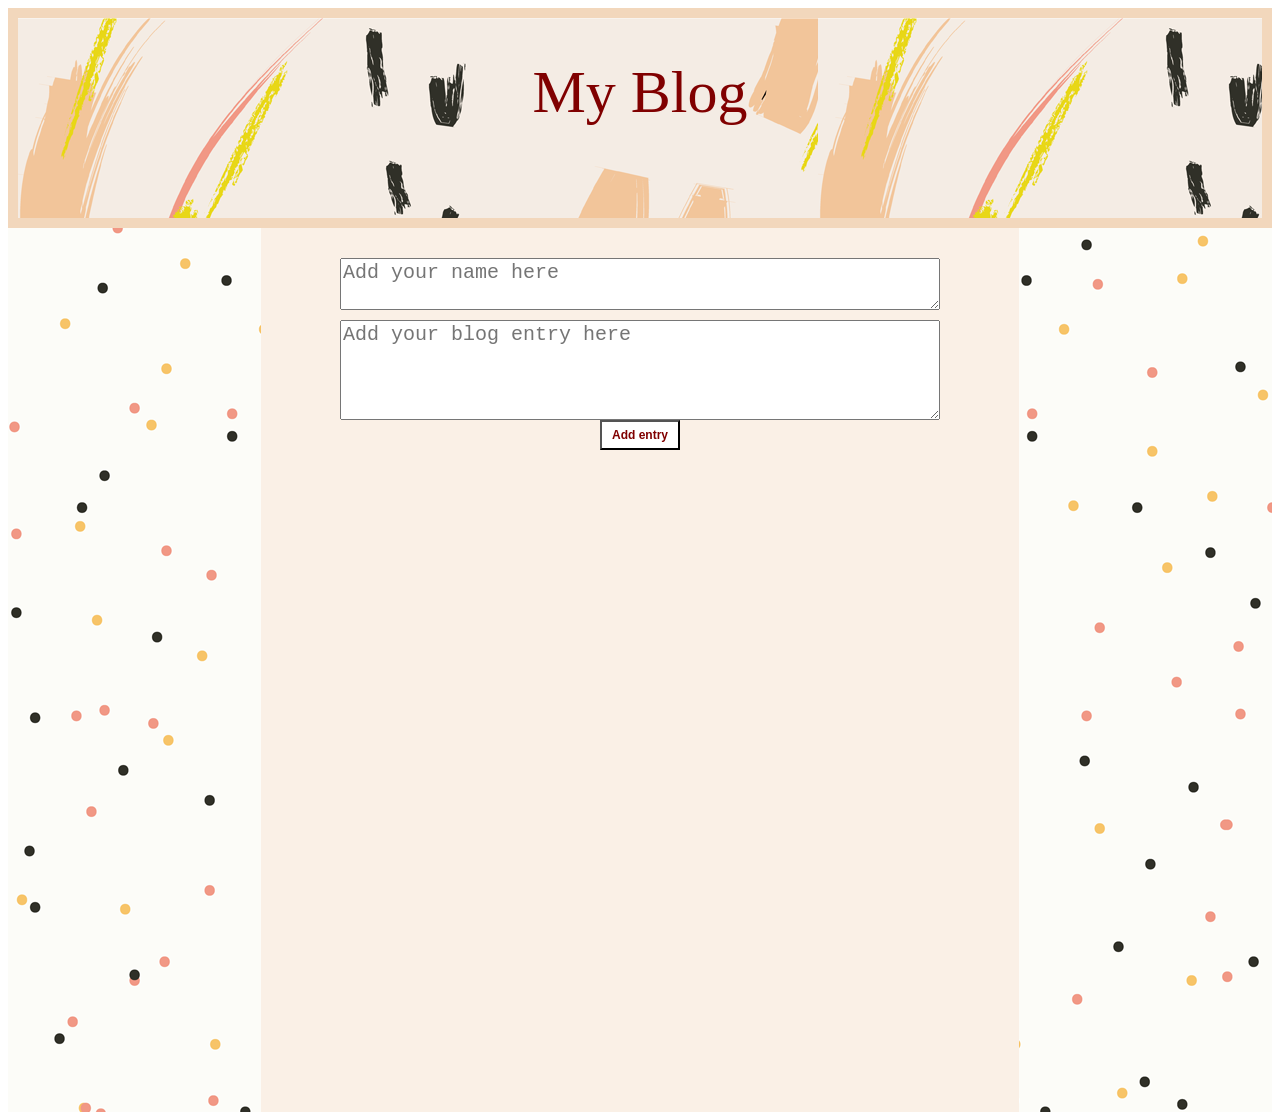
<file: Javascript/Myblog.html.html>
<html>
  <head>
    <link href="main.css" rel="stylesheet" />
  </head>
  <body>
    <div class="header centerChildren"><div id="headerText">My Blog</div></div>
    <div id="blogBody">
      <div id="blogBodyInner">
        <div id="blogEntryContainer" class="centerChildren">
          <textarea id="blogEntryName" placeholder="Add your name here"></textarea>
          <textarea id="blogEntryText" placeholder="Add your blog entry here"></textarea>
          <br/>
          <button id="addEntryBtn" onclick="addEntryToBlog()">Add entry</button>
        </div>
        <div id="blogDetails">
        </div>
      </div>
    </div>
    <script src="codeblog.js" type="text/javascript"></script>
  </body>
</html>
</file>
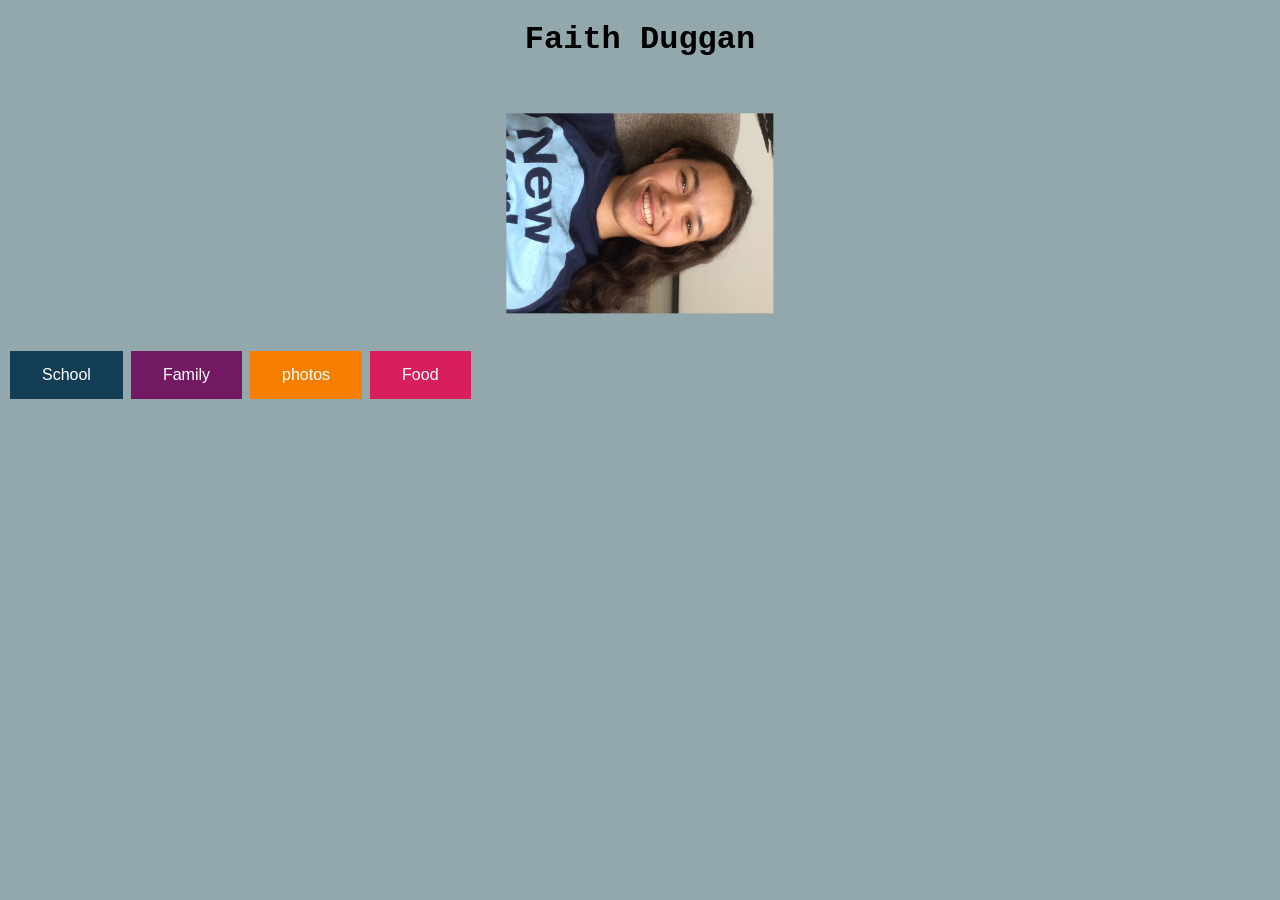
<file: Portfolio website/MyPort.html>
<!DOCTYPE html>
<html>
	<head>
		<title>Faith Duggan</title>
		<style>
			body {
    	background-color: #93A8AC;
			}
			.button {
			    background-color: #133C55; /* Green */
			    border: none;
			    color: white;
			    padding: 15px 32px;
			    text-align: center;
			    text-decoration: none;
			    display: inline-block;
			    font-size: 16px;
			    margin: 4px 2px;
			    cursor: pointer;
			}

			.button2 {
				background-color: #731963; /* Blue */
			    border: none;
			    color: white;
			    padding: 15px 32px;
			    text-align: center;
			    text-decoration: none;
			    display: inline-block;
			    font-size: 16px;
			    margin: 4px 2px;
			    cursor: pointer;
			}
			.button3 {
				background-color: #F77F00; /*Orange/Yellow*/
			    border: none;
			    color: white;
			    padding: 15px 32px;
			    text-align: center;
			    text-decoration: none;
			    display: inline-block;
			    font-size: 16px;
			    margin: 4px 2px;
			    cursor: pointer;
			}
			.button4 {
				background-color: #D81E5B; color: black; /* Pink */ 
			    border: none;
			    color: white;
			    padding: 15px 32px;
			    text-align: center;
			    text-decoration: none;
			    display: inline-block;
			    font-size: 16px;
			    margin: 4px 2px;
			    cursor: pointer;
			}
			#nicish{
    			transform: rotate(90deg);
			}
			h1 {
				text-align: center;
				font-family: "Courier New", monospace;
			}
			img{
			    display: block;
			    margin: 0 auto;
			}   
			</style>
	</head>
	<body>
		<h1>Faith Duggan</h1>
		<img align="bottom" id="nicish"src= "nice.JPG" style= width:200px; height:90>


		<input type="button" class="button" value="School" onclick="window.location.href ='./MyPortSchool.html'">
		<input type="button" class="button2" value="Family"onclick="window.location.href='./MyPortFamily.html'" >
		<input type="button" class="button3" value="photos" onclick="window.location.href='./MyPortPhotos.html'">
		<input type="button" class="button4" value="Food" onclick="window.location.href='./MyPortFood.html'">

	</body>
</html>
</file>
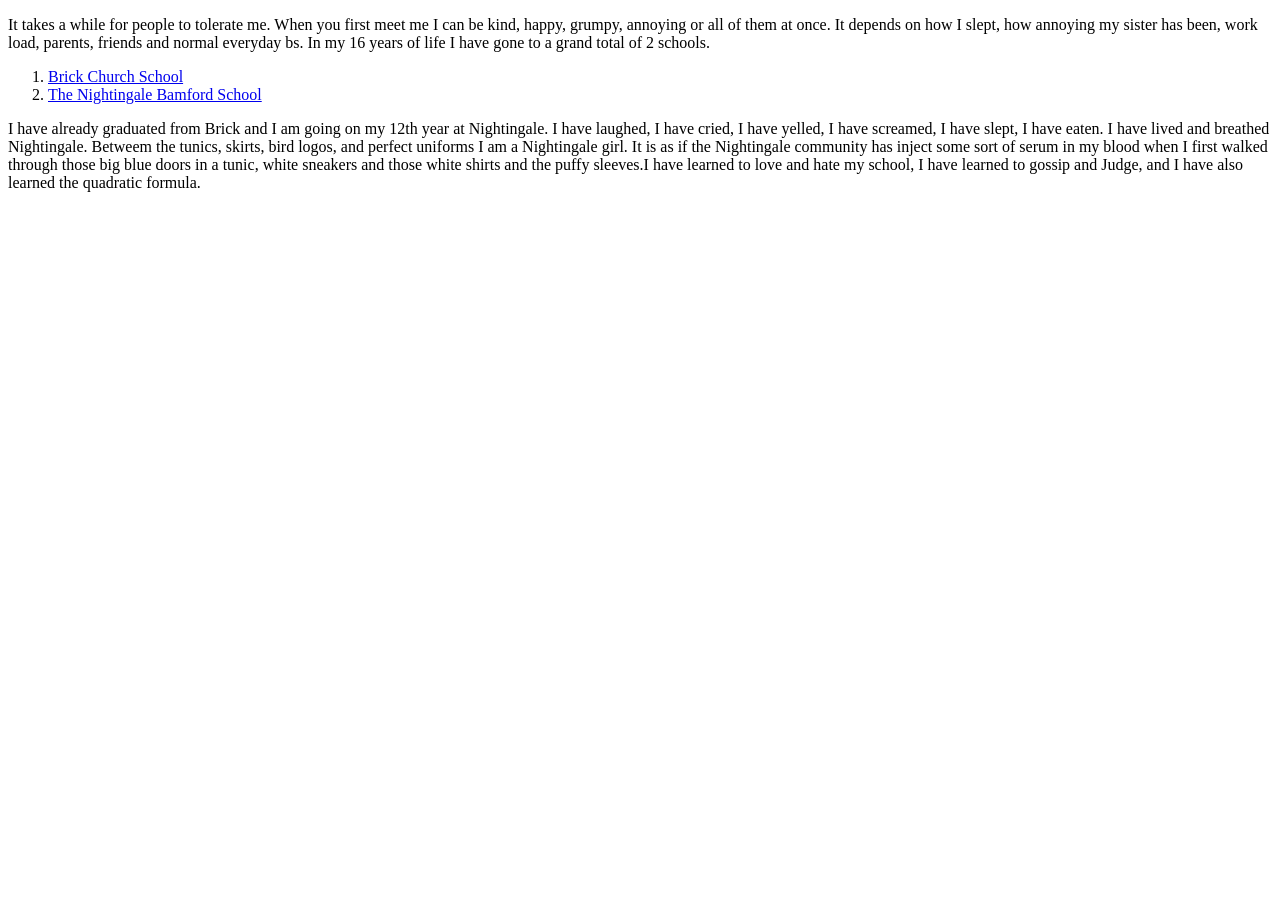
<file: Portfolio website/myPortSchool.html>
<!DOCTYPE html>
<html>
	<head>
		<title>School</title>
		<script>
			body {
    	background-color: #A31621 ;
			}
		</script>
	</head>
	<body>
		<p>It takes a while for people to tolerate me. When you first meet me I can be kind, happy, grumpy, annoying or all of them at once. It depends on how I slept, how annoying my sister has been, work load, parents, friends and normal everyday bs. In my 16 years of life I have gone to a grand total of 2 schools.</p>
		<ol>
			<li><a href="http://www.brickchurchschool.org/RelId/33637/ISvars/default/Home.htm" target="_blank">Brick Church School</a></li>
			<li><a href="http://www.nightingale.org/" target="_blank">The Nightingale Bamford School</a></li>
		</ol>
		<p>I have already graduated from Brick and I am going on my 12th year at Nightingale. I have laughed, I have cried, I have yelled, I have screamed, I have slept, I have eaten. I have lived and breathed Nightingale. Betweem the tunics, skirts, bird logos, and perfect uniforms I am a Nightingale girl. It is as if the Nightingale community has inject some sort of serum in my blood when I first walked through those big blue doors in a tunic, white sneakers and those white shirts and the puffy sleeves.I have learned to love and hate my school, I have learned to gossip and Judge, and I have also learned the quadratic formula.</p>
</body>
</html>
</file>
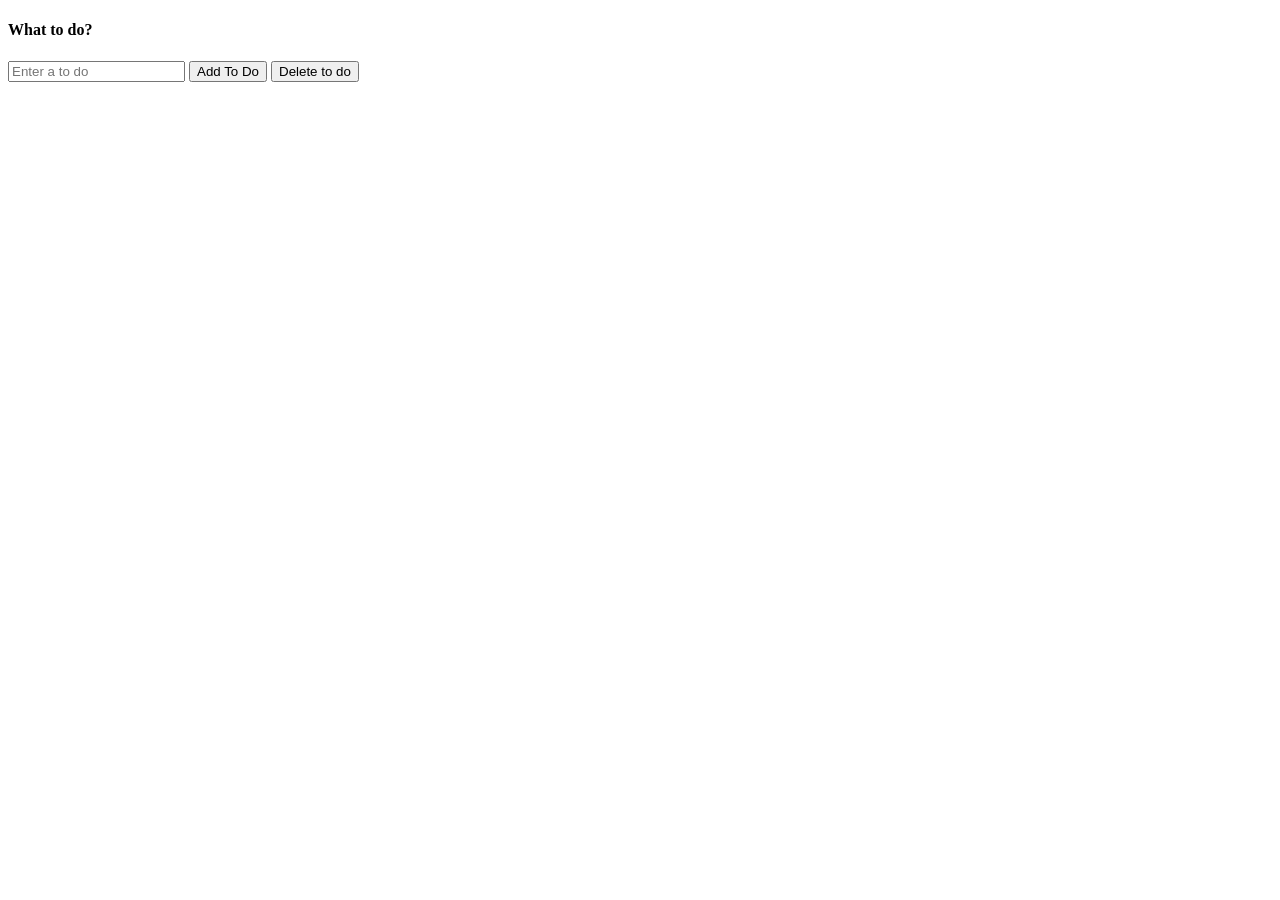
<file: Portfolio website/ToDolist.html>
<!DOCTYPE html>
	<html>
		<head>
			<style></style>
			<title>What To Do?</title>
		</head>
		<body>
			<h4>What to do?</h4>
			<input id="TODO" placeholder="Enter a to do"></input>
			<!-- <button  onclick=makeTask()">Add to to do list</button> -->
			<button onclick="addTodo()">Add To Do</button>
			<button id="Delete" onclick="Delete()">Delete to do</button>
			<div id="list"></div>
			<script>
				/*var nid = 0

				function makeTask(){
					var text= document.getElementById("TODO").value;
					var br= document.createElement("br");

					var cb = document.createElement("input");
					cb.type = "checkbox";
					cb.id = nid;

					var label = document.createElement("label");
					label.id = nid +1;
					label.htmlFor = nid;
					label.appendChild(document.createTextNode(text));

					list.appendChild(cb);
					list.appendChild(label);
					list.appendChild(br);


					nid +=2
					console.log(nid)
					console.log(list.child)

				}


				function Delete(){
					console.log("deleted");
					for(var x=0; x < nid; x+=2){
						var rid = x + "";
						var ridbox = document.getElementById(rid);
						console.log("rid");
						console.log(x);
						if (ridbox == null){
							continue;
						}
						if (ridbox.checked){
							console.log("x");
							var y = x+1;  
							console.log(y);
							var ridden = y + "";
							var ridtext= document.getElementById(ridden);
							ridbox.remove();
							ridtext.remove();
							console.log(x);
						}
					}
				}
 				*/
			</script>
			<script src="db.js"></script>
			<script src="app_skeleton.js"></script>
		</body>
	</html>
</file>
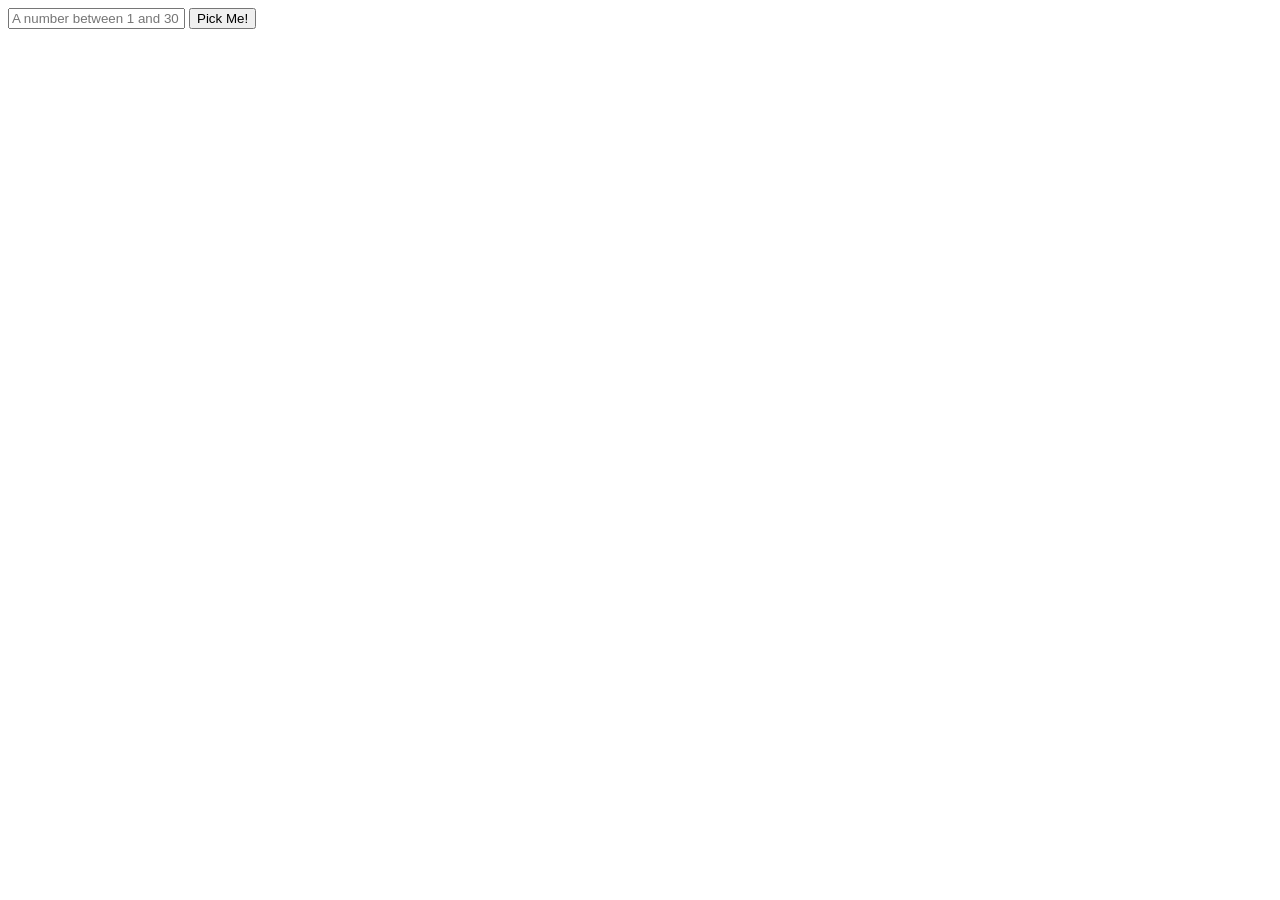
<file: Social Network/binary.html>
<!DOCTYPE html>
<html>
  <head>
    <title>Im in a Bindary. Can you help me out?</title>
  </head>
  <body>
          <input id="numInput" placeholder="A number between 1 and 30"></input>
          <button id="getNumBtn" onclick="getNum()">Pick Me!</button>

          <div id= "number"> </div>

          <script type="text/javascript" src=binary.js></script>
  </body>
  </html>
</file>
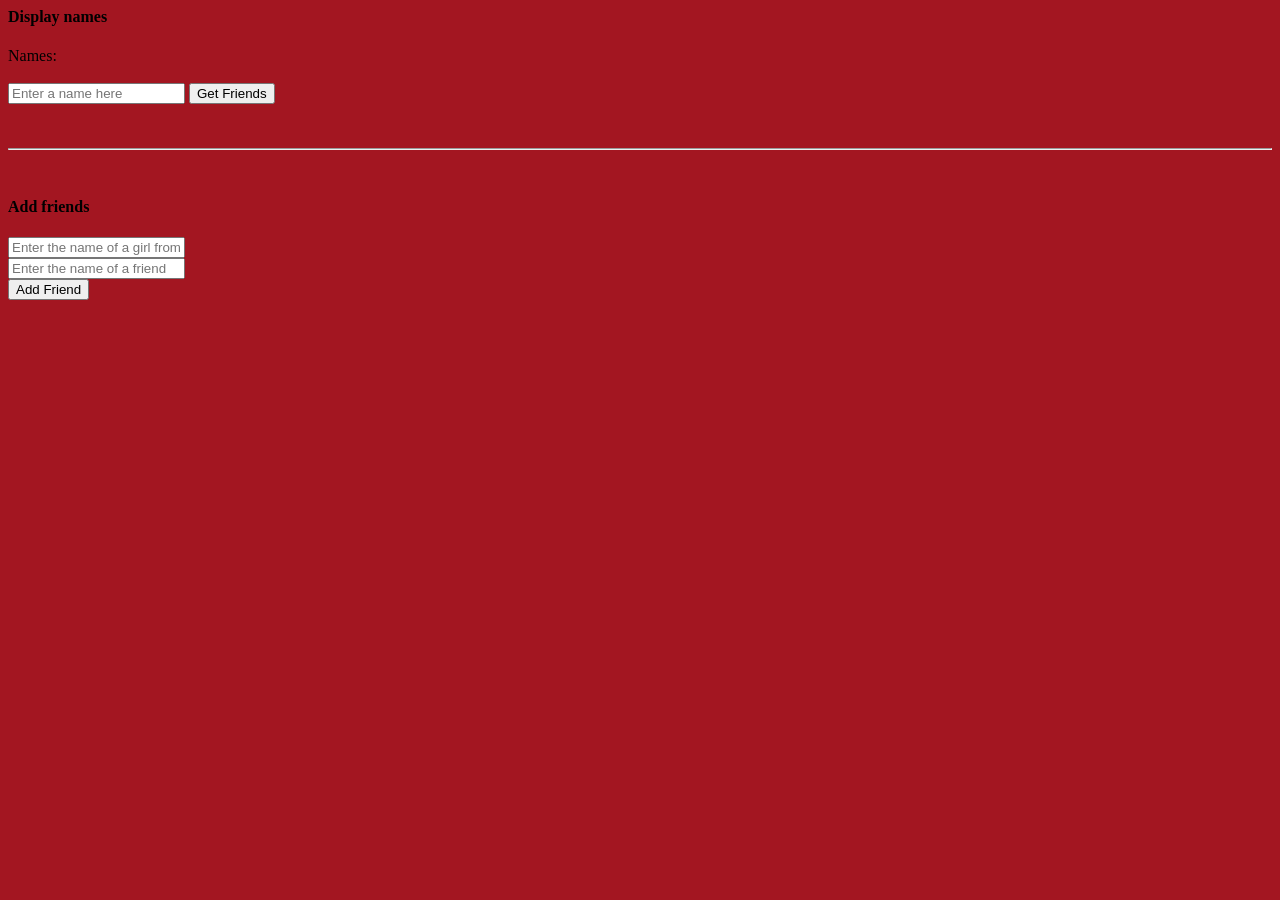
<file: Social Network/social.html>
<html>
  <head>
    <link rel="stylesheet" type="text/css" href="social.css"/>
  </head>
  <body>
    <div>
      <h4>Display names</h4>
      <span>Names: </span>
      <span id="names"></span>
      <br/><br/>

      <input id="nameInput" placeholder="Enter a name here"></input>
      <button id="getNameBtn" onclick="getFriends()">Get Friends</button>
      <br/><br/>

      <div id="friends"></div>

      <br/><hr/><br/>

      <h4>Add friends</h4>
      <input id="nameOfGirl" placeholder="Enter the name of a girl from the list" />
      <br/>
      <input id="nameOfFriend" placeholder="Enter the name of a friend" />
      <br/>
      <button id="addFriend" onclick="addFriend()">Add Friend</button

    </div>
    <script type="text/javascript" src="social_network.js"></script>
  </body>
</html>
</file>
<file: Javascript/main.css>
body {
}

.centerChildren {
  text-align: center;
}

.header {
  font-size: 60px;
  font-family: fantasy;
  color:maroon;
  background-image: url("headerbg.png");
  height: 200px;
  border: 10px solid #f2d7bc;
}

#headerText {
  padding-top: 40px;
}

#addEntryBtn {
  width: 80px;
  height: 30px;
  background-color: white;
  color: maroon;
  font-size: 12px;
  font-weight: 700;
}

#blogEntryContainer {
  padding-top: 30px;
  padding-bottom: 40px;
}

#blogEntryText {
  height: 100px;
  width: 600px;
  font-size: 20px;
}

#blogEntryName {
  width: 600px;
  margin-bottom: 10px;
  font-size: 20px;
}

#blogDetails {
  width: 800px;
  padding-left: 30px;
  padding-right: 30px;
}

.blogEntry {
  margin-bottom: 5px;
  font-size: 20px;
  color: maroon;
}

.blogDate {
  margin-bottom: 20px;
  font-size: 12px;
  color: maroon;
}

#blogBody {
  background-image: url("blogbg.png");
  height: 100%;
  border-top
}

#blogBodyInner {
  width: 60%;
  margin: 0 auto;
  background-color: linen;
  height: 100%;
}
</file>
<file: Social Network/social.css>
body {
    background-color: #A31621;
}
h4 {
	font-style: 
}
</file>
